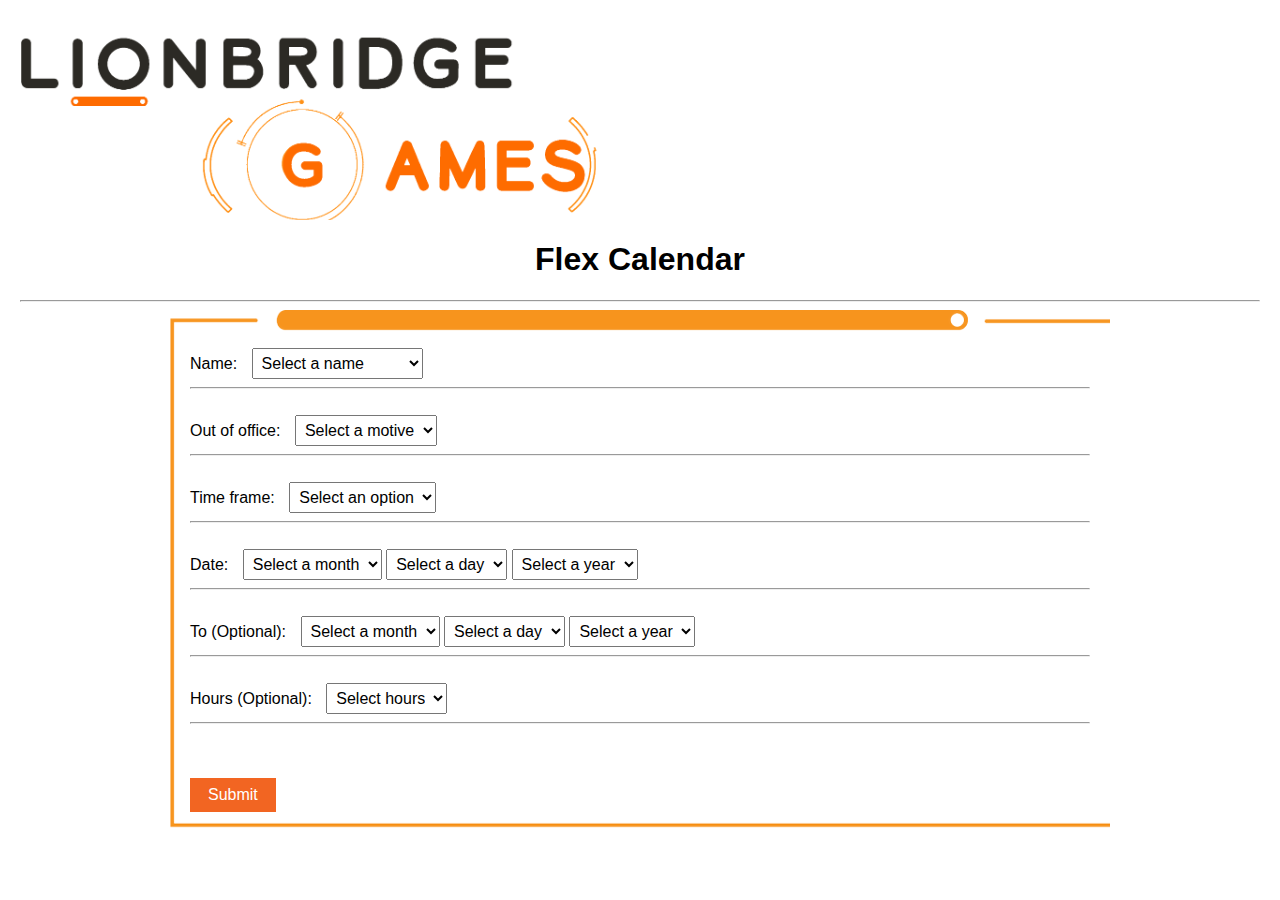
<file: calendar.html>
<!DOCTYPE html>
<html>
<head>
  <title>Flex Calendar</title>
  <link rel="stylesheet" href="Static/styles.css">
</head>

	<body>
  
		<header>
			<div class="gif-container">
				<img class="gif" src="Static/Lionbridge_Games_RGB_DARK.gif" alt="Lionbridge Games GIF">
			</div>
				<h1>Flex Calendar</h1>
				<hr>
		</header>
  
  <div class="form-container">
	<form name="Out of office" id="OutOfOfficeForm" method="POST" data-netlify="true">
		<section>	
<br>
		<label for="name">Name:</label>
			<select id="nameSelect" name="name">
				<option value="" disabled selected>Select a name</option>
				<option value="Azevedo Andrew">Name + Last Name </option>
				<option value="Belanger Jean-Michel">Name + Last Name</option>
				<option value="Chan Yan Lun">Name + Last Name</option>
				<option value="Chang Terry">Name + Last Name</option>
				<option value="Chaouki Adam">Name + Last Name</option>
				<option value="Chedore Jordan">Name + Last Name</option>
				<option value="Chedore Julia">Name + Last Name</option>
				<option value="Delage Alexandre">Name + Last Name</option>
				<option value="Faulkner Megan">Name + Last Name</option>
				<option value="Hanna Shane">Name + Last Name</option>
				
			</select>
		</section>
<hr>
<br>
		<section>
			<label for="Motive">Out of office:</label>
				<select id="MotiveSelect" name="motive">
					<option value="" disabled selected>Select a motive</option>
					<option value="Vacation">Vacation</option>
					<option value="Personal day">Personal day</option>
					<option value="Birthday">Birthday</option>
					<option value="Power Outage">Power outage</option>
					<option value="Other">Other</option>
				</select>
		</section>
<hr>
<br>

		<section>
			<label for="timeFrame">Time frame:</label>
				<select id="timeFrameSelect" name="options">
      <option value="" disabled selected>Select an option</option>
      <option value="Partial day">Partial day</option>
      <option value="Entire day">Entire day</option>
      <option value="Multiple days">Multiple days</option>
    </select>
<hr>
<br>

<section id="dateSection">
	<div>
      <label for="date">Date:</label>
		<select id="monthSelect" name="month">
			<option value="" disabled selected>Select a month</option>
			<option value="01">January</option>
			<option value="02">February</option>
			<option value="03">March</option>
			<option value="04">April</option>
			<option value="05">May</option>
			<option value="06">June</option>
			<option value="07">July</option>
			<option value="08">August</option>
			<option value="09">September</option>
			<option value="10">October</option>
			<option value="11">November</option>
			<option value="12">December</option>
		</select>
		<select id="daySelect" name="day">
			<option value="" disabled selected>Select a day</option>
				  <option value="1">1</option>
				  <option value="2">2</option>
				  <option value="3">3</option>
				  <option value="4">4</option>
				  <option value="5">5</option>
				  <option value="6">6</option>
				  <option value="7">7</option>
				  <option value="8">8</option>
				  <option value="9">9</option>
				  <option value="10">10</option>
				  <option value="11">11</option>
				  <option value="12">12</option>
				  <option value="13">13</option>
				  <option value="14">14</option>
				  <option value="15">15</option>
				  <option value="16">16</option>
				  <option value="17">17</option>
				  <option value="18">18</option>
				  <option value="19">19</option>
				  <option value="20">20</option>
				  <option value="21">21</option>
				  <option value="22">22</option>
				  <option value="23">23</option>
				  <option value="24">24</option>
				  <option value="25">25</option>
				  <option value="26">26</option>
				  <option value="27">27</option>
				  <option value="28">28</option>
				  <option value="29">29</option>
				  <option value="30">30</option>
				  <option value="31">31</option>			  
		</select>
		<select id="yearSelect" name="year">
			<option value="" disabled selected>Select a year</option>
			<!-- Options for years -->
				<option value="2023">2023</option>
				<option value="2024">2024</option>
				<option value="2025">2025</option>
		</select>
	</div>
<hr>
</section>

<br>
<section  id="dateToSection" >
	<div>
      <label for="dateto">To (Optional):</label>
      <select id="monthSelect2" name="month2">
		<option value="" disabled selected>Select a month</option>
		<option value="01">January</option>
		<option value="02">February</option>
		<option value="03">March</option>
		<option value="04">April</option>
		<option value="05">May</option>
		<option value="06">June</option>
		<option value="07">July</option>
		<option value="08">August</option>
		<option value="09">September</option>
		<option value="10">October</option>
		<option value="11">November</option>
		<option value="12">December</option>
	  </select>
	  <select id="daySelect2" name="day2">
		<option value="" disabled selected>Select a day</option>
		  <option value="1">1</option>
		  <option value="2">2</option>
		  <option value="3">3</option>
		  <option value="4">4</option>
		  <option value="5">5</option>
		  <option value="6">6</option>
		  <option value="7">7</option>
		  <option value="8">8</option>
		  <option value="9">9</option>
		  <option value="10">10</option>
		  <option value="11">11</option>
		  <option value="12">12</option>
		  <option value="13">13</option>
		  <option value="14">14</option>
		  <option value="15">15</option>
		  <option value="16">16</option>
		  <option value="17">17</option>
		  <option value="18">18</option>
		  <option value="19">19</option>
		  <option value="20">20</option>
		  <option value="21">21</option>
		  <option value="22">22</option>
		  <option value="23">23</option>
		  <option value="24">24</option>
		  <option value="25">25</option>
		  <option value="26">26</option>
		  <option value="27">27</option>
		  <option value="28">28</option>
		  <option value="29">29</option>
		  <option value="30">30</option>
		  <option value="31">31</option>			  
	  </select>
	  <select id="yearSelect2" name="year2">
		<option value="" disabled selected>Select a year</option>
		  <!-- Options for years -->
		  <option value="2023">2023</option>
		  <option value="2024">2024</option>
		  <option value="2025">2025</option>
	  </select>
	</div>
<hr>
</section>
<br>

<section id="hoursSection">
	<div>
      <label for="hours">Hours (Optional):</label>
      <select id="hoursSelect" name="hours">
        <option value="" disabled selected>Select hours</option>
        <option value="1">1</option>
        <option value="2">2</option>
        <option value="3">3</option>
        <option value="4">4</option>
        <option value="5">5</option>
        <option value="6">6</option>
        <option value="7">7</option>
        <option value="8">8</option>
        <option value="9">9</option>
        <option value="10">10</option>
        <option value="11">11</option>
        <option value="12">12</option>
      </select>
	  <hr>
	</div>
</section>

<br>

<section id="messageSection" style="display: none;">
  <label for="message">Additional Informations:</label>
  <textarea id="message" name="message"></textarea>
</section>
<br>

<div class="button-container">
  <!--submitButton to send info to netlify -->

  <button type="submit" id="submitButton">Submit</button>
</div>
<br>
</form>
</div>
		<script src="calendar22.js" ></script>
	</body>
</html>
</file>
<file: Static/styles.css>
body {
  font-family: "Roboto", sans-serif;
  margin: 20px;
}

h1 {
  text-align: center;
  font-family: "Roboto", sans-serif;
}

label {
  margin-right: 10px;
}

select {
  padding: 5px;
  font-size: 16px;
}

button {
  padding: 8px 18px;
  font-size: 16px;
  background-color: #f26522;
  color: #FFF;
  border: none;
  cursor: pointer;
  margin-top: 10px;
}

button:hover {
  background-color: #FF8000;
}

table {
  border-collapse: collapse;
  width: 100%;
  margin-top: 20px;
}

th, td {
  border: 1px solid #ddd;
  padding: 8px;
  text-align: center;
}

th {
  background-color: #f2f2f2;
}

#dataTable {
  margin-top: 20px;
}

#dataTable th, #dataTable td {
  min-width: 120px;
}

#confirmBtn, #editBtn {
  display: block;
  margin: 20px auto;
}

#dropdown1 {
  margin-bottom: 10px;
}

#project {
  margin-top: 10px;
}

/* Additional styles for elements with specific IDs */

#name,
#Motive,
#day,
#year,
#month,
#hours {

}

textarea {
  display: inline-block;
  width: 600px; 
  vertical-align: top; 
}

button {
  margin-top: 10px; /* Adjust this value as needed */
}

/* Add the following CSS to position the GIF at the top */
.gif-container {
  position: relative;
  width: 600px;
  height: 200px; /* Adjust the height as needed */
  overflow: hidden;
}

.gif {
  position: absolute;
  top: 0;
  left: 0;
  width: 100%;
  height: 100%;
  object-fit: cover;
  animation: play-once 1s forwards; /* Play the GIF only once and keep the last frame */
}

@keyframes play-once {
  to {
    visibility: visible;
  }
}

.form-container {
  position: center;
  max-width: 900px;
  margin: 0 auto;
  padding: 20px;
  background-color: rgba(255, 255, 255, 0.7);
  background-image: url("YellowInt.png"); /* Replace with the correct path to your background image */
  background-size: cover;
  background-repeat: no-repeat;

  /* Set the background color without affecting opacity */
}

/* Pseudo-element to create the transparent overlay */
.form-container::before {
  content: "";
  position: absolute;
  top: 0;
  left: 0;
  width: 100%;
  height: 100%;
  pointer-events: none; /* Allow clicks to pass through the overlay to the form elements */
}
</file>
